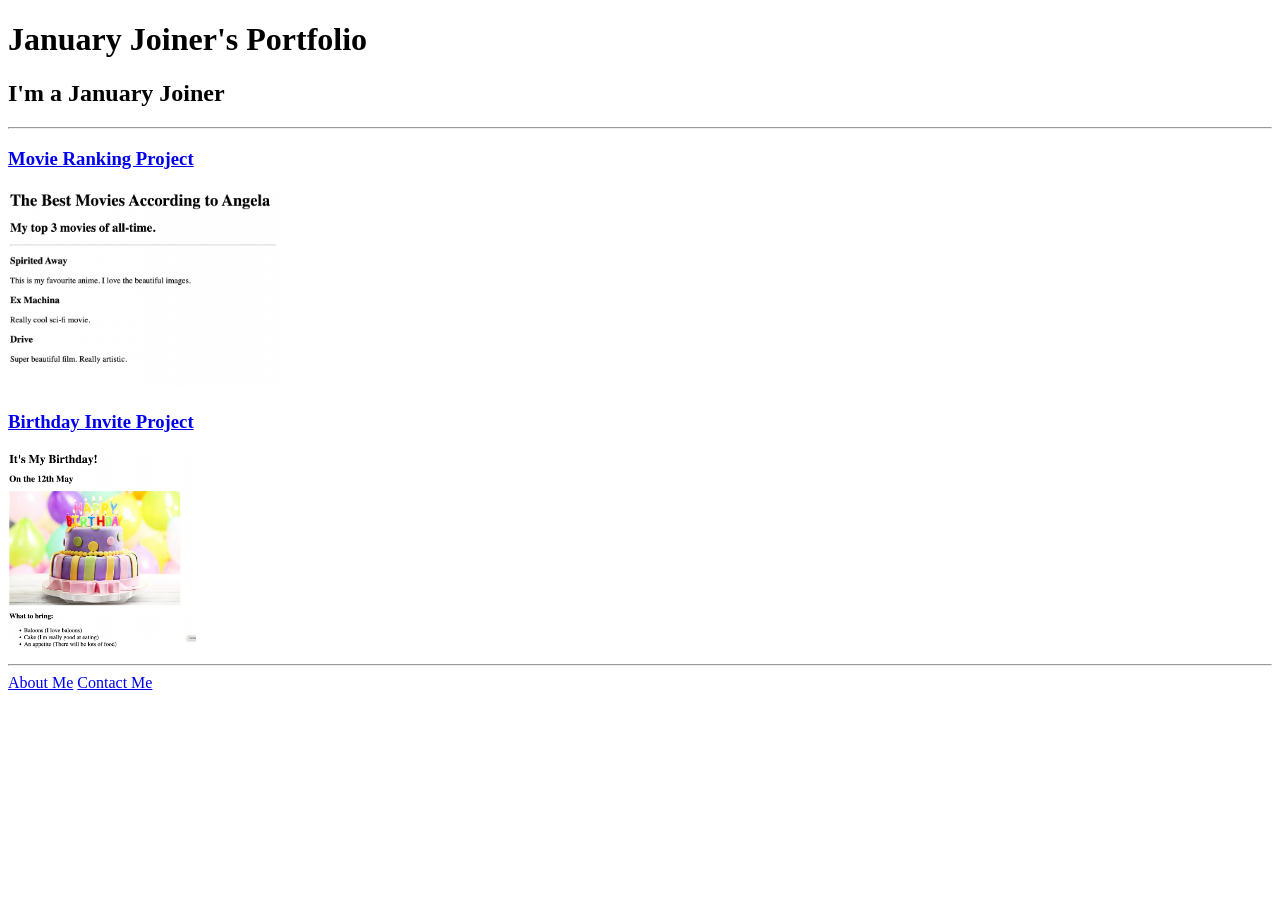
<file: section4/4.3 HTML Porfolio Project/index.html>
<!-- TODO 1: Create the HTML Boilerplate -->
<!-- TODO 2: Add Your previous projects' HTML into the public folder -->
<!-- TODO 3: Take screenshots of your project previews and add the images to the images folder -->
<!-- TODO 4: Add titles/subtitles etc. -->

<!-- TODO 5: Add a link to the project pages -->

<!-- TODO 6: Add images to show the project previews
HINT for TODO 6: You can use the height attribute set to 200 to make the image smaller:
https://developer.mozilla.org/en-US/docs/Web/HTML/Element/img#attr-height -->

<!-- TODO 7: Add the Contact Me and About Me page links -->

<!DOCTYPE html>
<html lang="en">

<head>
    <meta charset="UTF-8">
    <meta name="viewport" content="width=device-width, initial-scale=1.0">
    <title>Portfolio</title>
</head>

<body>
    <h1>January Joiner's Portfolio</h1>
    <h2>I'm a January Joiner</h2>
    <hr>
    <h3> <a href="./public/movie-ranking.html">Movie Ranking Project</a></h3>
    <img height="200" src="./assets/images/movie-ranking.png" alt="">
    <h3><a href="./public/birthday-invite.html">Birthday Invite Project</a></h3>
    <img height="200" src="./assets/images/birthday-invite.png" alt="">
    <hr>
    <a href="./public/about.html">About Me</a>
    <a href="./public/contact.html">Contact Me</a>
</body>

</html>
</file>
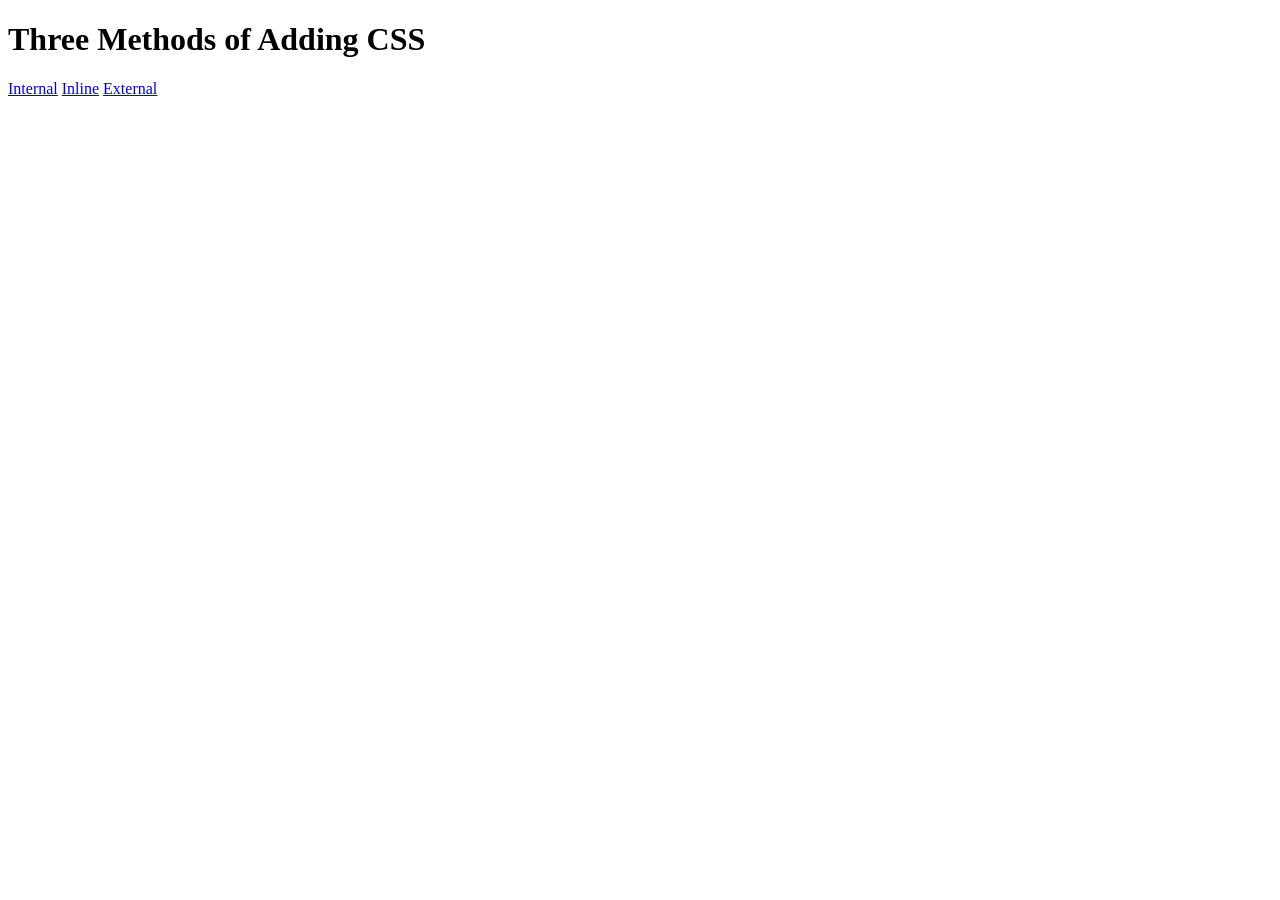
<file: section5/5.1. Adding CSS/index.html>
<!DOCTYPE html>
<html lang="en">

<head>
  <meta charset="UTF-8">
  <title>Adding CSS</title>
</head>

<body>
  <h1>Three Methods of Adding CSS</h1>
  <!-- Create 3 Links to The 3 Webpages: inline, internal and external -->
  <a href="./internal.html">Internal</a>
  <a href="./inline.html">Inline</a>
  <a href="./external.html">External</a>
</body>

</html>
</file>
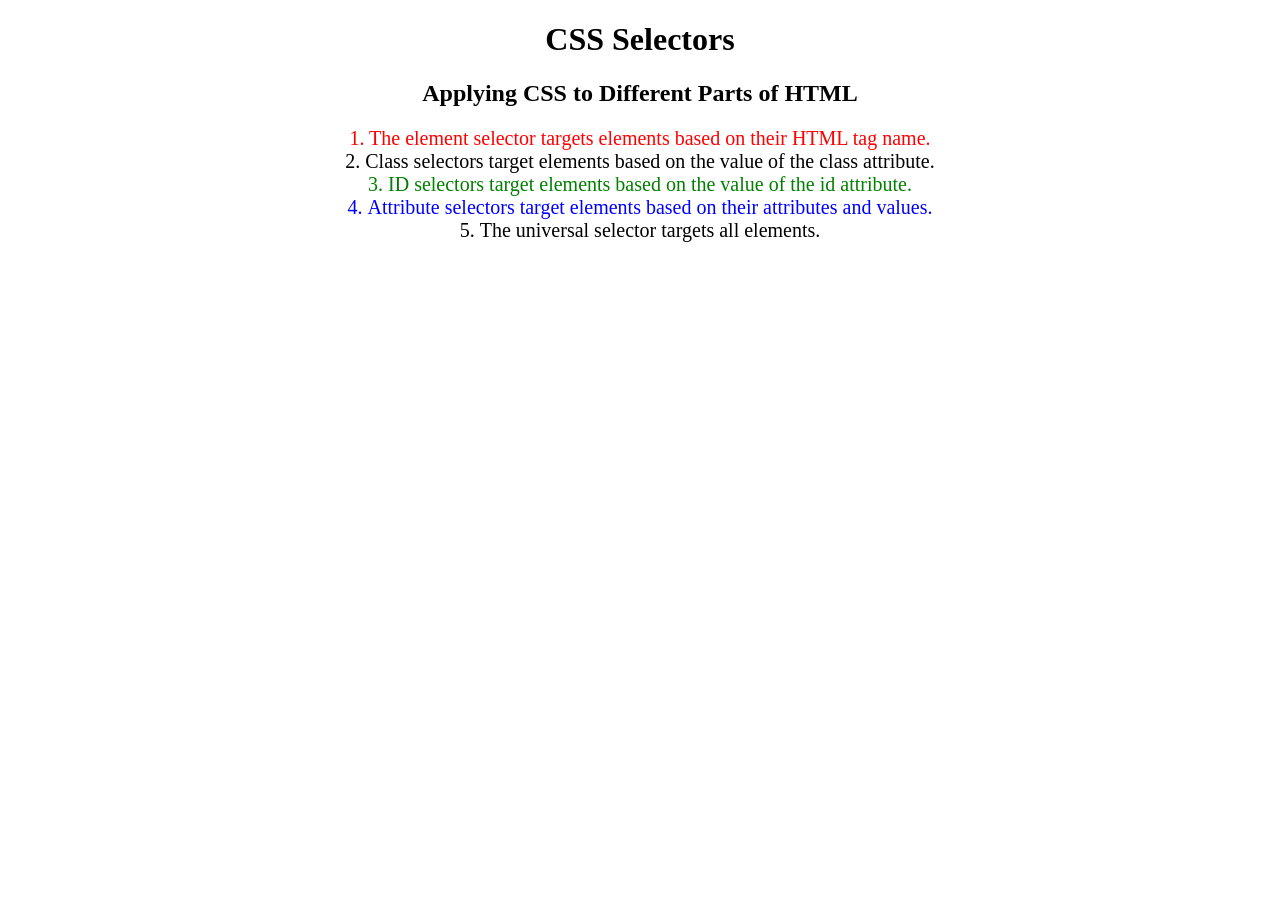
<file: section5/5.3 CSS Selectors/index.html>
<!DOCTYPE html>
<html lang="en">

<head>
  <meta charset="UTF-8">
  <title>CSS Selectors</title>
  <link rel="stylesheet" href="./style.css" />
</head>

<body>
  <h1>CSS Selectors</h1>
  <h2>Applying CSS to Different Parts of HTML</h2>
  <!-- TODO 1: Set the CSS for all paragraph tags to "color: red" -->
  <p class="note">1. The element selector targets elements based on their HTML tag name.</p>

  <ol>
    <!-- TODO 2: Set the CSS for all elements with a class of "note" to "font-size: 20px" -->
    <li class="note" value="2">Class selectors target elements based on the value of the class attribute.</li>

    <!-- TODO 3: Set the CSS for the element with an id of "id-selector-demo" to "color: green" -->
    <li class="note" id="id-selector-demo" value="3">ID selectors target elements based on the value of the id
      attribute.</li>

    <!-- TODO 4: Set the CSS for the li elements that have the "value" attribute set to "4" to have "color: blue" -->
    <li class="note" value="4">Attribute selectors target elements based on their attributes and values.</li>

    <!-- TODO 5: Set all elements to have "text-align: center" -->
    <li class="note" value="5">The universal selector targets all elements.</li>
  </ol>
</body>

</html>
</file>
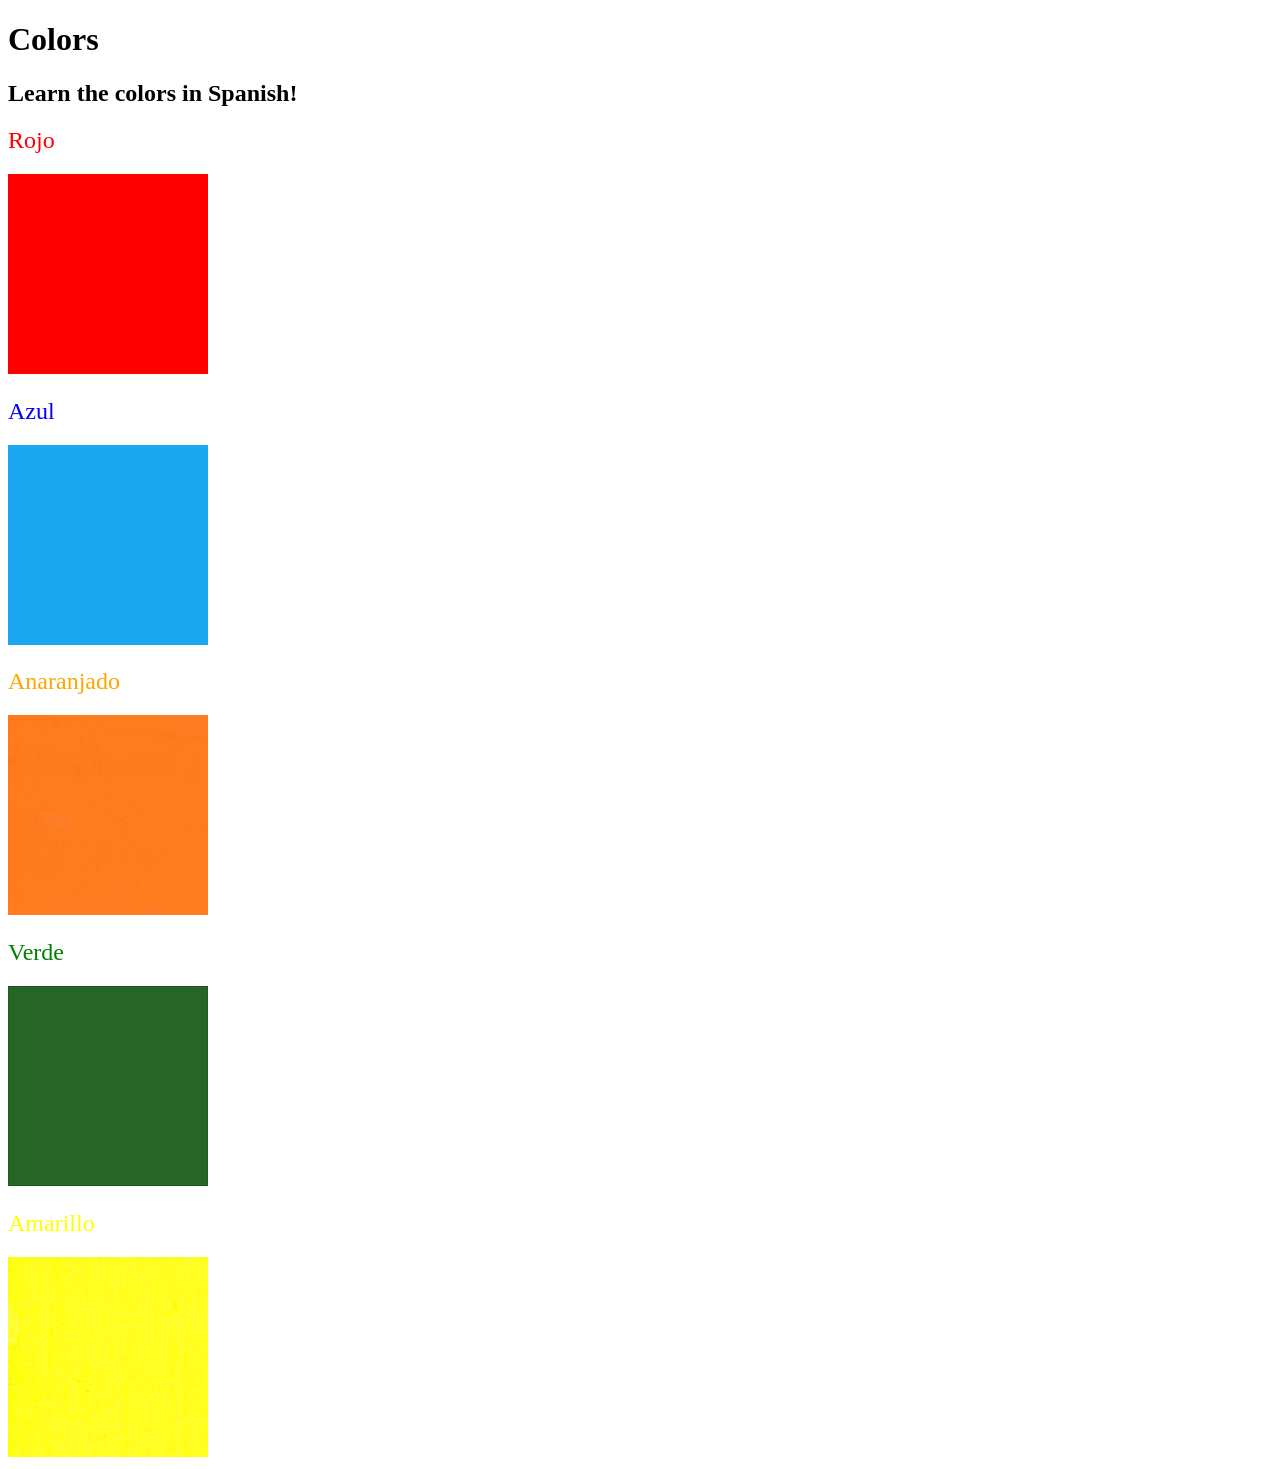
<file: section5/5.4+Color+Vocab+Project/index.html>
<!DOCTYPE html>
<html lang="en">
  <head>
    <meta charset="UTF-8" />
    <title>Spanish Vocabulary</title>
    <link rel="stylesheet" href="./style.css" />
  </head>

  <body>
    <h1>Colors</h1>
    <h2>Learn the colors in Spanish!</h2>
    <h2 class="color-title" id="red">Rojo</h2>
    <img src="./assets/images/red.png" alt="red" />

    <h2 class="color-title" id="blue">Azul</h2>
    <img src="./assets/images/blue.png" alt="blue" />

    <h2 class="color-title" id="orange">Anaranjado</h2>
    <img src="./assets/images/orange.png" alt="orange" />

    <h2 class="color-title" id="green">Verde</h2>
    <img src="./assets/images/green.png" alt="green" />

    <h2 class="color-title" id="yellow">Amarillo</h2>
    <img src="./assets/images/yellow.png" alt="yellow" />
  </body>
</html>

<!-- 
TODOs
IMPORTANT: You should not need to make ANY CHANGES to index.html
All code should be written in your CSS file.

1. Create a CSS file and incorporate it as an external stylesheet.
2. Use CSS to style each of the color titles to meaning. 
Hint: Use the id to help if you don't know the words in spanish.
3. Use CSS to change all the color titles to have "font-weight: normal;"
4. Use CSS (not HTML) to make all the images 200px heigh and 200px wide. 
Hint: 
https://developer.mozilla.org/en-US/docs/Web/CSS/height
https://developer.mozilla.org/en-US/docs/Web/CSS/width
-->
</file>
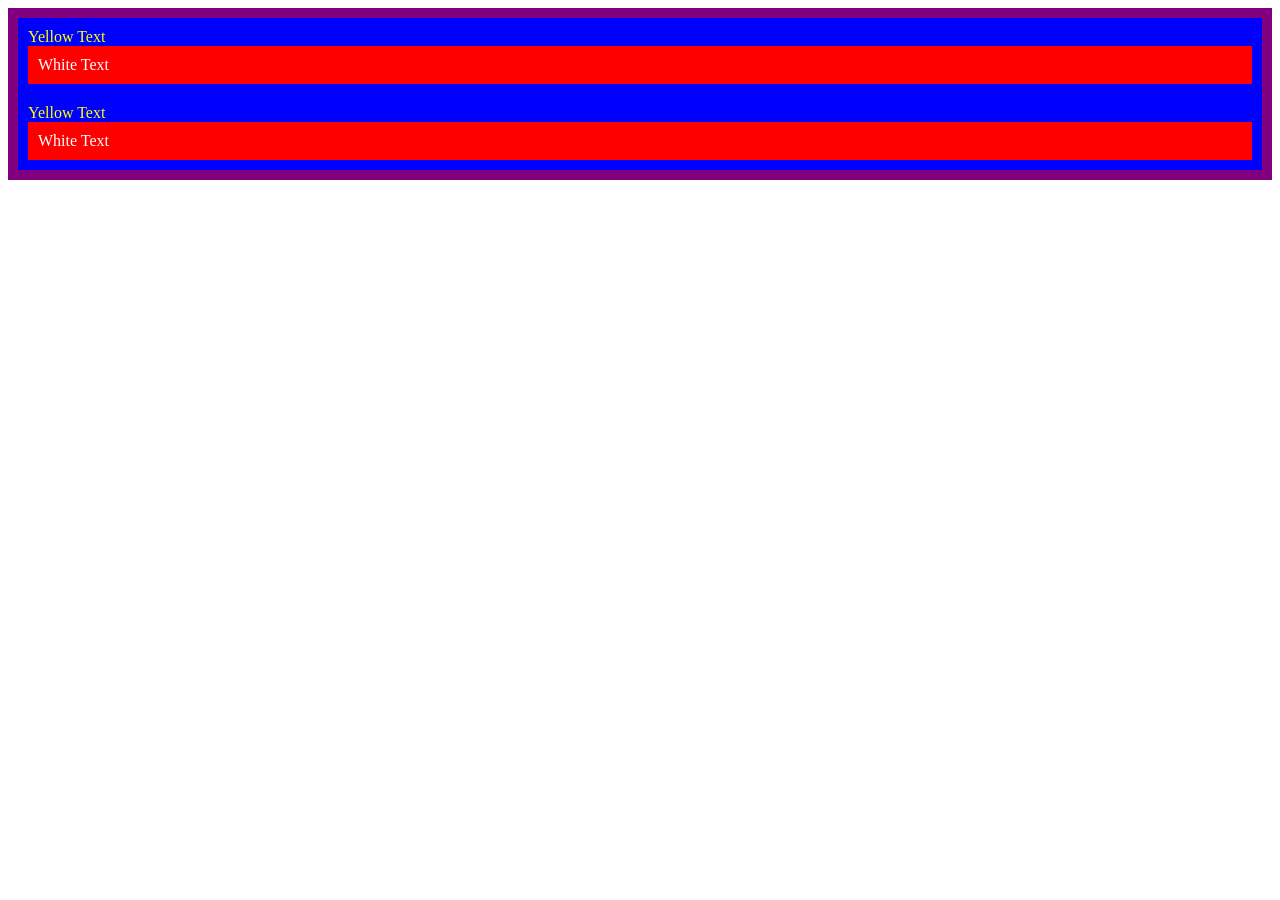
<file: section7/7.0+CSS+Cascade/index.html>
<!DOCTYPE html>
<html lang="en">

<head>
  <meta charset="UTF-8">
  <title>CSS Cascade</title>
  <link rel="stylesheet" href="./style.css">
</head>

<body>
  <div id="outer-box" class="box">
    <div class="box">
      <p>Yellow Text</p>
      <div class="box inner-box">
        <p class="white-text">White Text</p>
      </div>
    </div>
    <div class="box">
      <p>Yellow Text</p>
      <div class="box inner-box">
        <p class="white-text">White Text</p>
      </div>
    </div>
  </div>
</body>

</html>
</file>
<file: section5/5.3 CSS Selectors/style.css>
ol {
	margin-left: -40px;
	margin-top: -20px;
	list-style-position: inside;
}

/* Write your CSS below, don't change the rules above. */
p {
	color: red;
}

.note {
	font-size: 20px;
}

#id-selector-demo {
	color: green;
}

li[value='4'] {
	color: blue;
}

* {
	text-align: center;
}
</file>
<file: section5/5.4+Color+Vocab+Project/style.css>
#red {
	color: red;
}

#blue {
	color: blue;
}

#orange {
	color: orange;
}
#green {
	color: green;
}
#yellow {
	color: yellow;
}

.color-title {
	font-weight: normal;
}

img {
	width: 200px;
	height: 200px;
}
</file>
<file: section7/7.0+CSS+Cascade/style.css>
/* Don't change the existing CSS. */

.box {
	background-color: blue;
	padding: 10px;
}

p {
	color: yellow;
	margin: 0;
	padding: 0;
}

#outer-box {
	background: purple;
}
.inner-box {
	background-color: red;
}

.white-text {
	color: white;
}
</file>
